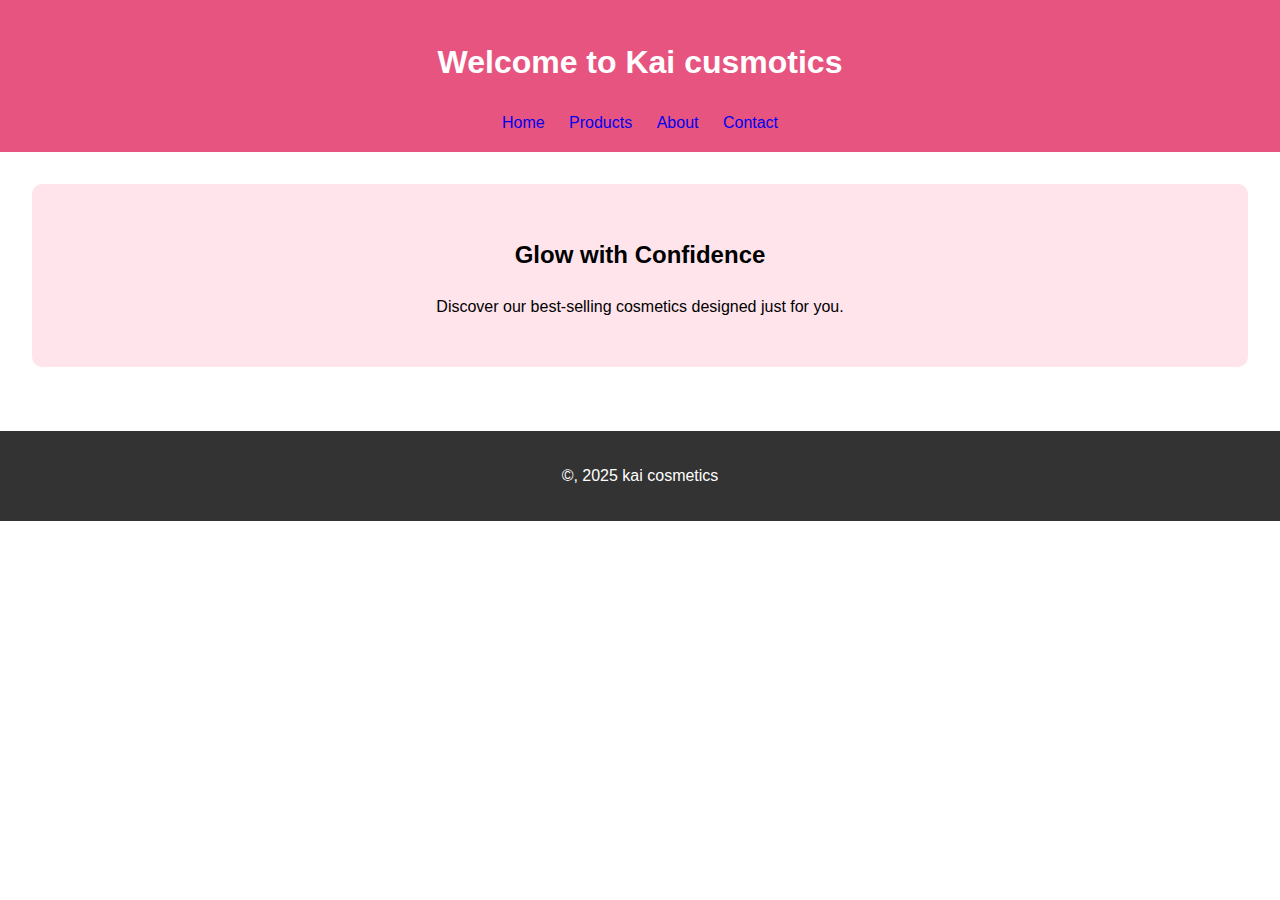
<file: index.html>
<!DOCTYPE html>
<html lang ="en">
    <head>
        <meta charset="UTF-8">
        <meta name ="viewport"content ="width=device-width,initial-scale =1">    
        <title>My cosmetics</title>
        <link rel="stylesheet"href="css/style.css">
    </head>
    <body>
        <header>
            <h1>Welcome to Kai cusmotics </h1>
            <nav>
                <a href="index.html">Home</a>
                <a href="product.html">Products</a>
                <a href="about.html">About</a>
                <a href="contact.html">Contact</a>
            </nav>
        </header>
        <main>
            <section class="hero">
                <h2>Glow with Confidence</h2>
                <p>Discover our best-selling cosmetics designed just for you.</p>
            </section>
        </main>
        <footer>
            <p>&copy, 2025 kai cosmetics</p>
        </footer>
        <script src="js/script.js"></script>
    </body>
</html>
</file>
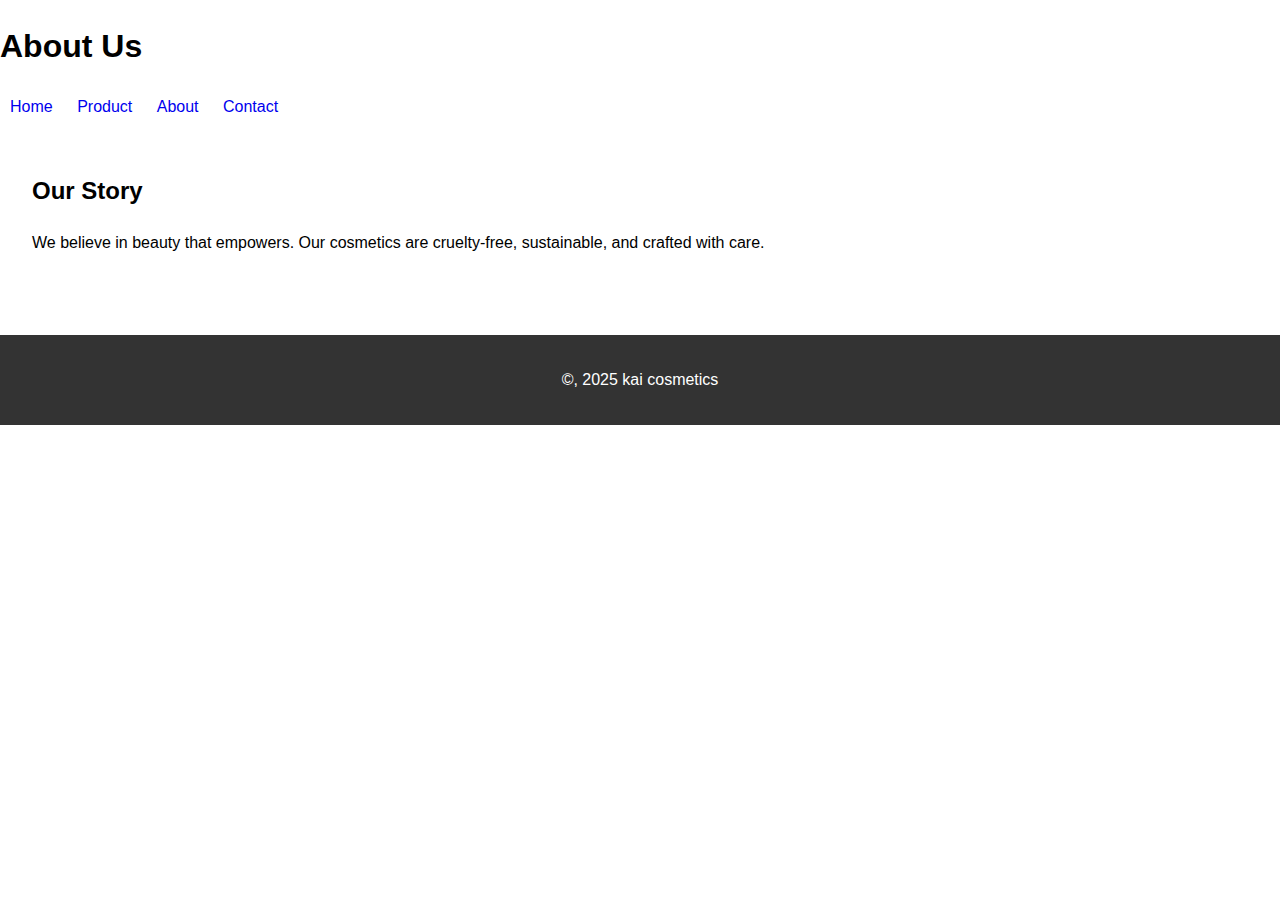
<file: about.html>
<!DOCTYPE html>
<html lang="en">
<head>
    <meta charset="UTF-8">
    <meta name="viewport" content="width=device-width, initial-scale=1.0">
    <title>My cosmetics - About</title>
    <link rel="stylesheet"href="css/style.css">
</head>
<body>
    <h1>About Us</h1>
    <nav>
        <a href="index.html">Home</a>
        <a href="product.html">Product</a>
        <a href="about.html" class="active">About</a>
        <a href="contact.html">Contact</a>
    </nav>
    <main>
        <section>
            <h2>Our Story</h2>
            <p>We believe in beauty that empowers.
                 Our cosmetics are cruelty-free, sustainable, 
                 and crafted with care.</p>
        </section>
         
    </main>
    
    <footer>
        <p>&copy, 2025 kai cosmetics</p>
    </footer>
           
</body>
</html>
</file>
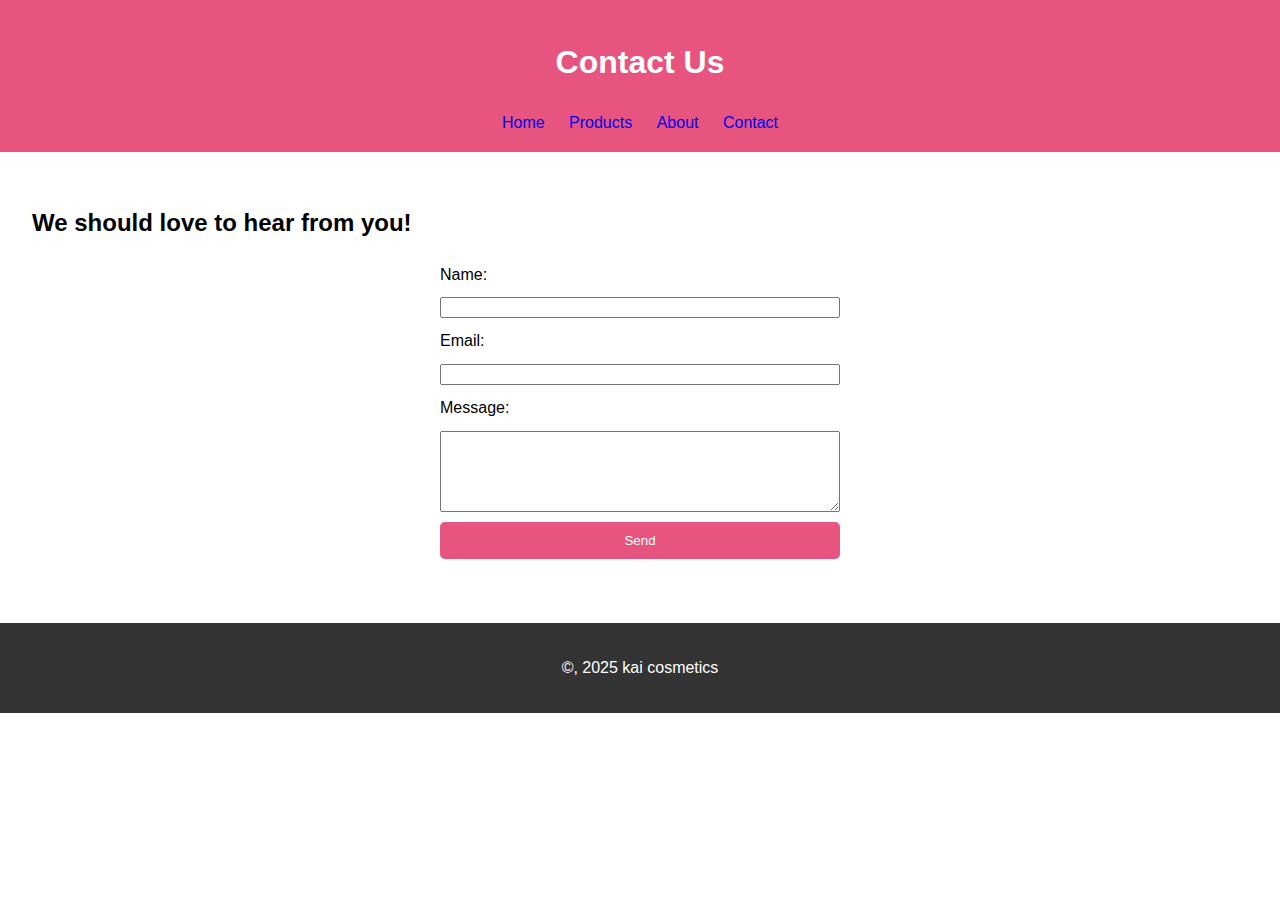
<file: contact.html>
<!DOCTYPE html>
<html lang="en">
<head>
    <meta charset="UTF-8">
    <meta name="viewport" content="width=device-width, initial-scale=1.0">
    <title>Document</title>
    <link rel="stylesheet"href="css/style.css">
</head>
<body>
    <header>
        <h1>Contact Us</h1>
        <nav>
            <a href="index.html">Home</a>
            <a href="products.html">Products</a>
            <a href="about.html">About</a>
            <a href="contact.html" class="active">Contact</a>
        </nav>
    </header>
    <main>
        <section class="contact-form">
            <h2>We should love to hear from you!</h2>
            <form action="">
                <label for="name">Name:</label>
                <input type="text"required>

                <label for="email">Email:</label>
                <input type="text"required>

                <label for="message">Message:</label>
                <textarea name="txtarea" id="txtarea" rows="5"></textarea>

                <button type="submit">Send</button>
            </form>
        </section>
    </main>   

<footer>
    <p>&copy, 2025 kai cosmetics</p>
</footer>
        
</body>
</html>
</file>
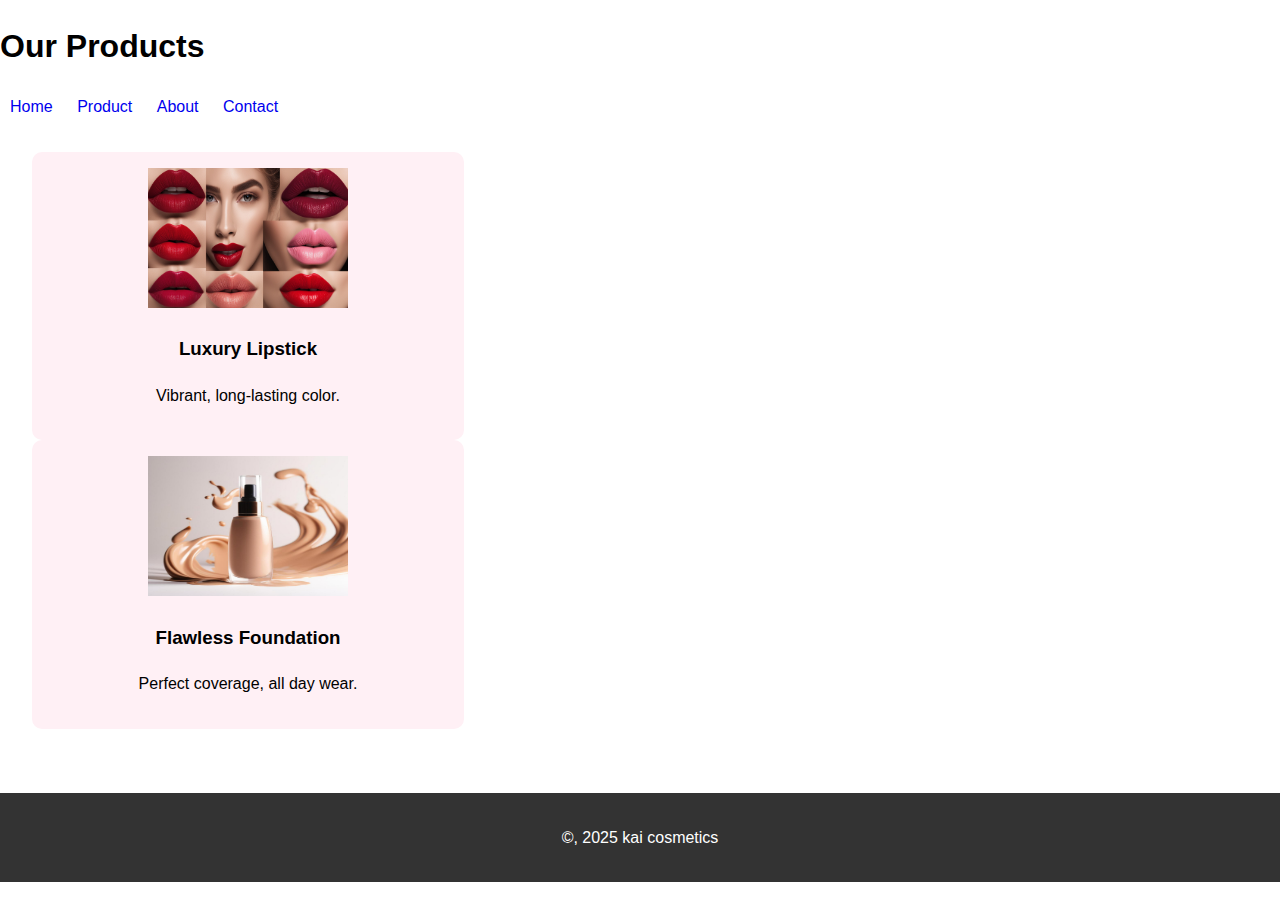
<file: product.html>
<!DOCTYPE html>
<html lang="en">
<head>
    <meta charset="UTF-8">
    <meta name="viewport" content="width=device-width, initial-scale=1.0">
    <title>My Cosmetics - Products</title>
    <link rel="stylesheet"href="css/style.css">
</head>
<body>
    <h1>Our Products</h1>
    <nav>
        <a href="index.html">Home</a>
        <a href="product.html" class="active">Product</a>
        <a href="about.html">About</a>
        <a href="contact.html">Contact</a>
    </nav>
    <main>
        <section class="product">
            <article class="product-card">
                <img src="images/lipstic_human.jpg" width="200"height="140" alt="Lipstick">
                <!-- <img src="images/lipstic_human.jpg" width="200"height="140" alt="Lipstick">
                <img src="images/lipstic_human.jpg" width="200"height="140" alt="Lipstick">
                <img src="images/lipstic_human.jpg" width="200"height="140" alt="Lipstick"> -->
                <h3>Luxury Lipstick</h3>
                <p>Vibrant, long-lasting color.</p>
            </article>
            <article class="product-card">
                <img src="images/foundation.jpg" width="200"height="140" alt="Foundation">
                <h3>Flawless Foundation</h3>
                <p>Perfect coverage, all day wear.</p>
            </article>
        </section>
    </main>
    <footer>
        <p>&copy, 2025 kai cosmetics</p>
    </footer>
        
</body>
</html>
</file>
<file: css/style.css>
/*General styles */
body{
    font-family: Arial, sans-serif;
    margin:0;
    padding:0;
    line-height: 1.6;
}
header{
    background-color: #e75480;
    color:white;
    padding: 1em;
    text-align: center;
}
nav a{
    margin: 0px 10px;
    text-decoration: none;
}
nav a .active{
    font-weight: bold;
    text-decoration: underline;
}
main{
    padding: 2rem;
   
}
.hero{
    background: #ffe4ec;
    padding: 2rem;
    text-align: center;
    border-radius: 10px;
}
.products{
    display: flex;
    gap: 2rem;
    flex-wrap: wrap;
}
.product-card{
    background: #fff0f5;
    padding : 1rem;
    border-radius: 10px;
    width: 400px;
    text-align: center;

}
.contact-form form{
    display: flex;
    flex-direction: column;
    gap: 10px;
    max-width: 400px;
    margin: auto;
}
button{
    background-color: #e75480;
    color: white;
    border: none;
    padding: 0.7rem;
    border-radius: 5px;
    cursor: pointer;
}
button:hover{
    background-color: #cf2359;
}
footer {
  background: #333;
  color: white;
  text-align: center;
  padding: 1rem;
  margin-top: 2rem;
}
</file>
